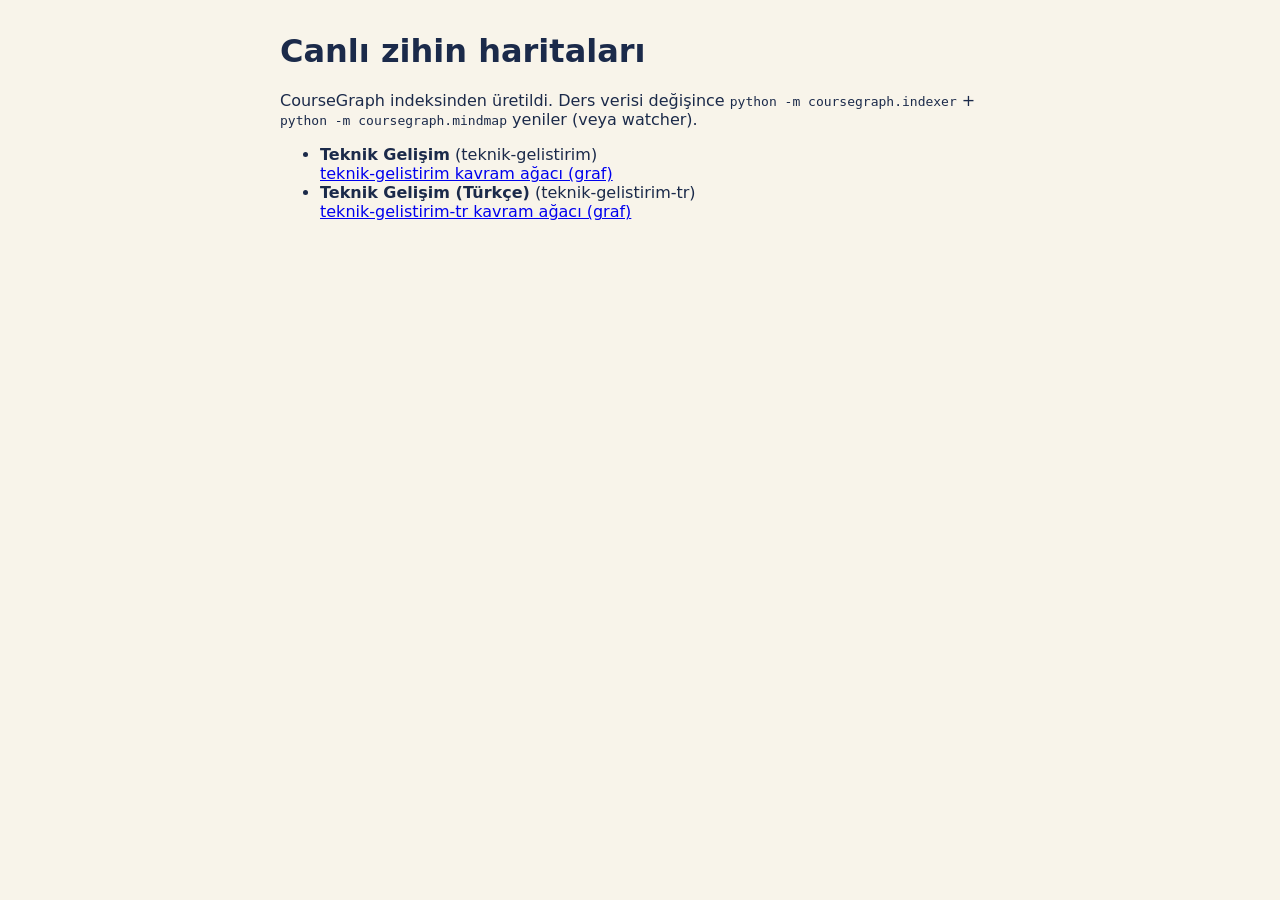
<file: coursegraph/index/mindmaps/index.html>
<!DOCTYPE html>
<html lang="tr"><head><meta charset="utf-8"/><title>CourseGraph Zihin Haritaları</title>
<style>body{font-family:system-ui;max-width:720px;margin:2rem auto;padding:0 1rem;background:#f8f4ea;color:#1b2a4a}</style>
</head><body>
<h1>Canlı zihin haritaları</h1>
<p>CourseGraph indeksinden üretildi. Ders verisi değişince <code>python -m coursegraph.indexer</code> + <code>python -m coursegraph.mindmap</code> yeniler (veya watcher).</p>
<ul><li><strong>Teknik Gelişim</strong> (teknik-gelistirim)<br/><a href="teknik-gelistirim.html">teknik-gelistirim kavram ağacı (graf)</a></li><li><strong>Teknik Gelişim (Türkçe)</strong> (teknik-gelistirim-tr)<br/><a href="teknik-gelistirim-tr.html">teknik-gelistirim-tr kavram ağacı (graf)</a></li></ul>
</body></html>
</file>
